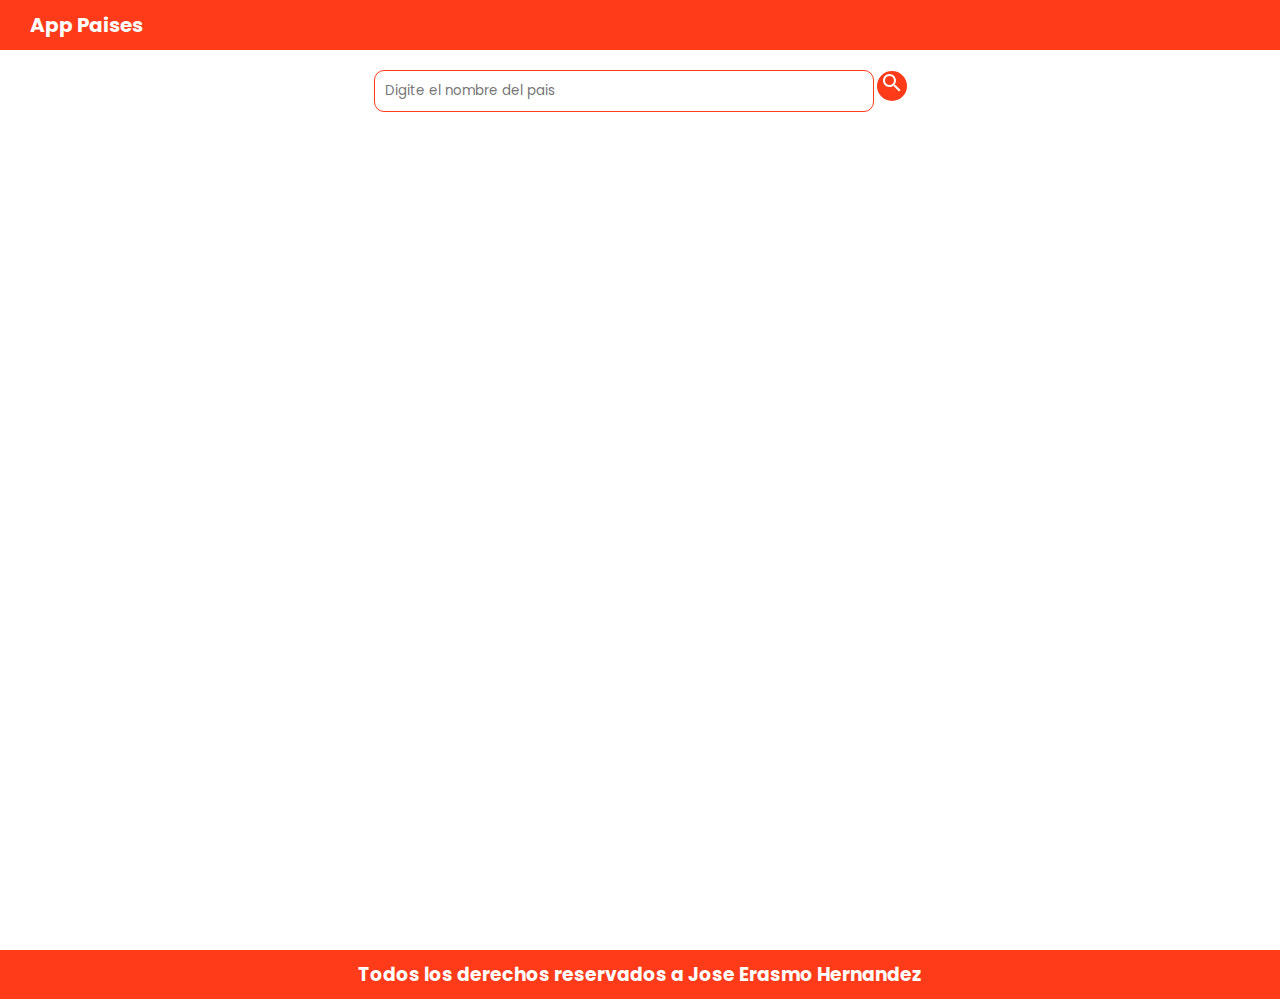
<file: appPaises/index.html>
<!DOCTYPE html>
<html lang="en">
<head>
    <meta charset="UTF-8">
    <meta http-equiv="X-UA-Compatible" content="IE=edge">
    <meta name="viewport" content="width=device-width, initial-scale=1.0">
    <title>App paises</title>
    <link rel="stylesheet" href="style.css">
</head>
<body>
    <head>
        <div class="contenedorHeader">
            <h1><a href="/appPaises/index.html">App Paises</a></h1>
        </div>
    </head>

    <main>
        <div class="contenedor-main">
            <form>
                <input type="text" placeholder="Digite el nombre del pais">
                <button type="submit" disabled><img src="./imgs/search_black_24dp.svg" alt=""></button>
            </form>
        </div>
    </main>

    <footer>
        <div class="contenedorFooter">
            <h3>Todos los derechos reservados a Jose Erasmo Hernandez</h3>
        </div>
    </footer>
    
</body>
</html>
</file>
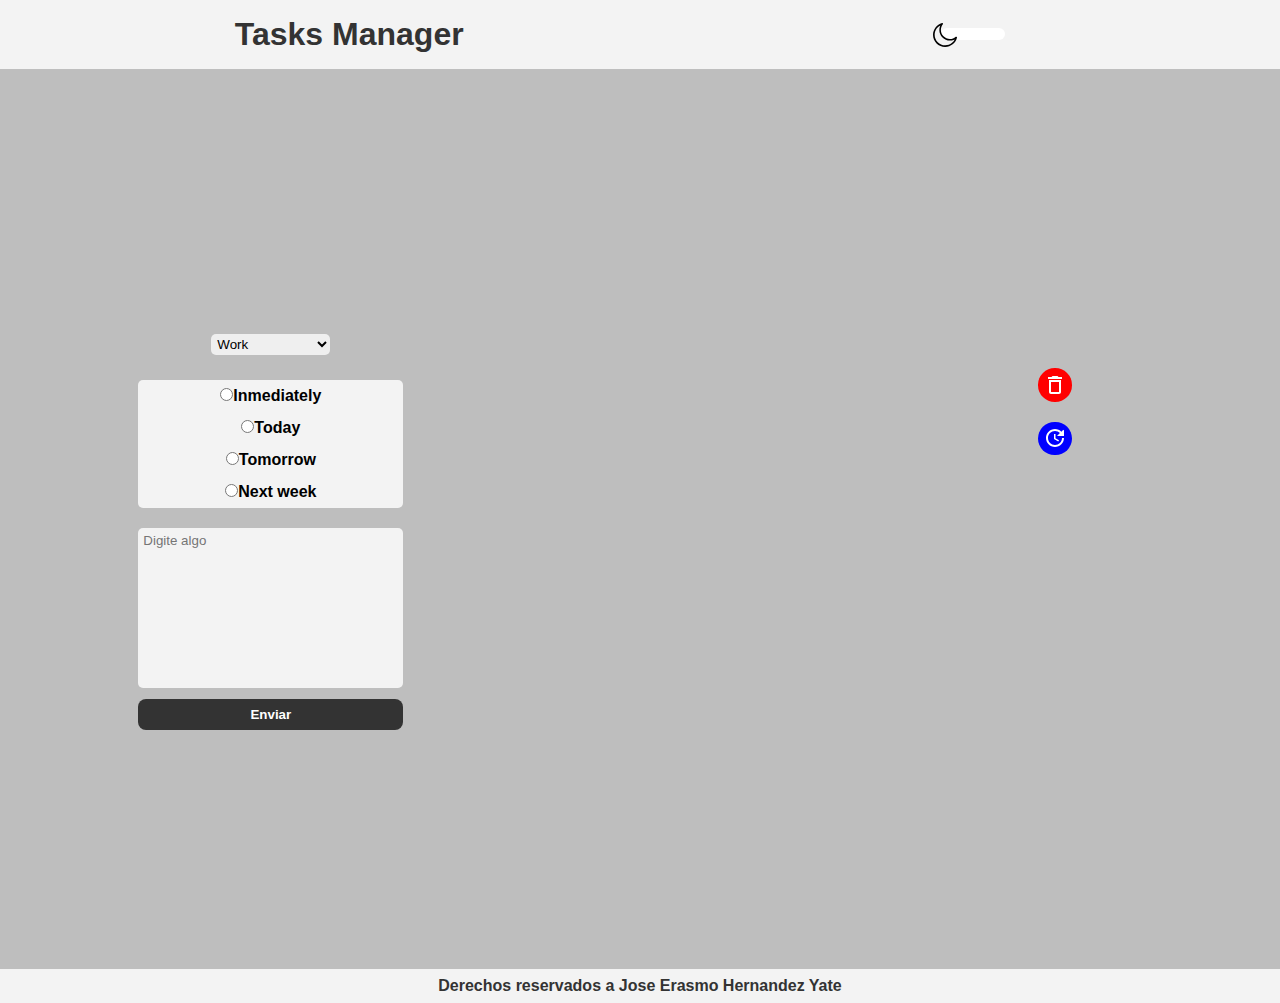
<file: taskManager/index.html>
<!DOCTYPE html>
<html lang="en">
<head>
    <meta charset="UTF-8">
    <meta http-equiv="X-UA-Compatible" content="IE=edge">
    <meta name="viewport" content="width=device-width, initial-scale=1.0">
    <title>Task Manager</title>
    <link rel="stylesheet" href="style.css">
    <script src="js/index.js" defer type="module"></script>
</head>
<body>
   
        <div class="contenedorHeader">
            <h1>Tasks Manager</h1>
        
            <div class="cambiadorTema">
                <img src="./img/luna.svg" alt="logo luna" id="luna">
                <img src="./img/sun.svg" alt="Logo sol" id="sol">
            </div>
        </div>
        
        <main>
            <div class="contenedorMain">
                <div class="contenedorFormulario">
                    <form name="loco" id="form">
                        <fieldset>
                            <div class="elementosFormularios">
                                <select name="tipoTarea" id="opcionesTareas">
                                    <option value="Work">Work</option>
                                    <option value="Personal">Personal</option>
                                    <option value="Family">Family</option>
                                    <option value="Entreprenurship">Entreprenurship</option>
                                    <option value="Learning">learning</option>
                                </select>
                            </div>
        
                            <div class="elementosFormularios">
                                <label for="Inmediately"><input type="radio" name="tipoPrioridad" id="Inmediately"
                                        value="Inmediately" required>Inmediately</label><br>
                                <label for="Today"><input type="radio" name="tipoPrioridad" id="hoy" value="Today"
                                        required>Today</label><br>
                                <label for="Tomorrow"><input type="radio" name="tipoPrioridad" id="manana" value="Tomorrow"
                                        required>Tomorrow</label><br>
                                <label for="Next Week"><input type="radio" name="tipoPrioridad" id="nextWeek" value="Next Week"
                                        required>Next week</label>
                            </div>
        
        
                            <div class="elementosFormularios">
                                <textarea name="taskDescription" cols="30" rows="10" placeholder="Digite algo"
                                    id="descripcion"></textarea>
                            </div>
        
                            <button id="botonEnvio" type="submit">Enviar</button>
                        </fieldset>
                    </form>
                </div>
        
                <div class="tasks">
                </div>
                <div class="iconsDeleteAndUpdate">
                    <div id="btn-delete">
                        <img src="img/delete_white_24dp.svg" alt="Eliminar">
                    </div>
                    <div id="btn-update">
                        <img src="img/update_white_24dp.svg" alt="Actualizar">
                    </div>
                </div>
            </div>
        </main>

        <div class="actualizacionTarea">
            <div class="contenedorFormularioActualizacionTarea">
                <form id="formActualizarTarea">
                    <fieldset>
                        <div class="tituloFormulario">
                            <legend>Actualizacion de tarea</legend>
                            <p id="cerrarFormularioActualizacion">x</p>
                        </div>
                        <div class="elementosFormularios">
                            <select name="tipoTarea" id="opcionesTareas">
                                <option value="Work">Work</option>
                                <option value="Personal">Personal</option>
                                <option value="Family">Family</option>
                                <option value="Entreprenurship">Entreprenurship</option>
                                <option value="Learning">learning</option>
                            </select>
                        </div>
        
                        <div class="elementosFormularios">
                            <label for="Inmediately"><input type="radio" name="tipoPrioridad" id="Inmediately"
                                    value="Inmediately" required>Inmediately</label><br>
                            <label for="Today"><input type="radio" name="tipoPrioridad" id="hoy" value="Today"
                                    required>Today</label><br>
                            <label for="Tomorrow"><input type="radio" name="tipoPrioridad" id="manana" value="Tomorrow"
                                    required>Tomorrow</label><br>
                            <label for="Next Week"><input type="radio" name="tipoPrioridad" id="nextWeek" value="Next Week"
                                    required>Next
                                week</label>
                        </div>
        
                        <div class="elementosFormularios">
                            <textarea name="taskDescription" cols="30" rows="10" placeholder="Digite algo"
                                id="descripcion"></textarea>
                        </div>
        
                        <button id="botonEnvio" type="submit">Enviar</button>
                    </fieldset>
                </form>
            </div>
        </div>
        
        <footer>
            <div class="contenedorFooter">
                <p>Derechos reservados a Jose Erasmo Hernandez Yate</p>
            </div>
        </footer>
        
       
</body>
</html>
</file>
<file: appPaises/style.css>
@import url('https://fonts.googleapis.com/css2?family=Poppins:wght@300&display=swap');

* {
    padding: 0; 
    margin: 0;
    box-sizing: border-box;
    font-family: 'Poppins', sans-serif;
}

html {
    font-size: 62.5%;
}

.contenedorHeader {
    background-color: #ff3b19;
    padding: 1rem 0;
}


.contenedorHeader h1 a {
    text-decoration: none;
    color: #FFFFFF;
    margin-left: 3rem;
}

.contenedor-main {
    height: 100vh;
    display: flex;
    align-items: flex-start;
    justify-content: center;
}

form {
    margin-top: 2rem;
}

form input {
    outline: none;
    border: 1px solid #ff3b19;
    border-radius: 1rem;
    width: 50rem;
    padding: 1rem;
    transition: all 1s ease-in-out;
}

form button {
    background-color: #ff3b19;
    border: none;
    border-radius: 50%;
    cursor: pointer;
    height: 30px;
    width: 30px;
    font-size: 1rem;
}

.contenedorFooter {
    background-color: #ff3b19;
    color: #FFFFFF;
    font-size: 1.6rem;
    padding: 1rem 0;
    width: 100%;
    text-align: center;
}
</file>
<file: taskManager/style.css>
* {
    padding: 0; 
    margin: 0;
    box-sizing: border-box;
    font-family: sans-serif;
}

body::-webkit-scrollbar {
    width: 7px;
}

body::-webkit-scrollbar-thumb {
    background: #333;
    border-radius: 5px;
}

.contenedorHeader {
    display: flex;
    justify-content: space-around;
    align-items: center;
    background-color: #F3F3F3;
    color: #333;
    padding: 1rem 0;
    position: sticky;
    top: 0;
}

.headerOscuro {
    background-color: #202124;
    color: #FFFFFF;
    border-bottom: 1px solid #FFFFFF;
}

.cambiadorTema {
    display: flex;
}

.cambiadorTema img {
    width: 1.5rem;
    cursor: pointer;
    position: relative;
    z-index: 2;
}

.cambiadorTema::after {
    content:'';
    display: flex;
    width: 4rem;
    height: .8rem;
    background-color: #FFFFFF;
    border-radius: 8px;
    position: relative;
    right: 40px;
    top: 5px;
}

#sol {
    visibility: hidden;
    position: relative;
    left: 2rem;
    background-color: #FFFFFF;
    border-radius: 50%;
}

main {
    background-color: #bebebe;
    transition: all .5s ease;
}

.mainOscuro {
    background-color: #202124;
}

.contenedorMain {
    display: flex;
    align-items: center;
    justify-content: space-evenly;
    flex-wrap: wrap;
}

.contenedorFormulario {
    display: flex;
    height: 100vh;
    justify-content:center;
    align-items: center;
    text-align: center;
    line-height: 2rem;
}

.elementosFormularios {
    margin-top: 20px;
}

fieldset {
    border: none;
    display: flex;
    flex-direction: column;
}

.elementosFormularios select {
    outline: none;
    border: none;
    border-radius: 5px;
    padding: 2px;
}

.elementosFormularios:nth-child(2) {
    background-color: #F3F3F3;
    border-radius: 5px;
}


textarea {
    resize: none;
    outline: none;
    border: none;
    border-radius: 5px;
    width: 100%;
    padding: 5px;
    background-color: #F3F3F3;
}

button {
    border: none;
    border-radius: .5rem;
    padding: .5rem 0;
    cursor: pointer;
    color: #FFFFFF;
    font-weight: bolder;
    background-color: #333333;
    outline: none;
}

label {
    font-weight: bolder;
}

.contenedorFooter {
    background-color: #F3F3F3;
    color: #333;
    font-weight: bolder;
    text-align: center;
    padding: .5rem 0;
    transition: all 1s ease;
}

.footerOscuro {
    background-color: #202124;
    color: #FFFFFF;
    border-top: 1px solid #FFFFFF;        
}

.tasks {
    width: 600px;
    height: 400px;
    scrollbar-color: #333;
    display: grid;
    grid-template-columns: 15rem 15rem;
    gap: 2rem;
    overflow-y: scroll;
}

.tasks::-webkit-scrollbar {
    width: 4px;
    height: 1px;
}

.tasks::-webkit-scrollbar-thumb {
    background: #333;
    border-radius: 5px;
}

.iconsDeleteAndUpdate {
    display: flex;
    flex-direction: column;
    gap: 1rem;
    position: fixed;
    top: 23rem;
    right: 13rem;
}

.iconsDeleteAndUpdate div:nth-child(1) img{
    background-color: red;
    border-radius: 50%;
    padding: .3rem;
    cursor: pointer;
}

.iconsDeleteAndUpdate div:nth-child(2) img{
    background-color: blue;
    border-radius: 50%;
    padding: .3rem;
    cursor: pointer;
}

.contenedorCheckbox {
    display: none;
} 

.tareas {
    margin-bottom: 1rem;
    padding-bottom: .8rem;
    border-bottom: 1px solid #F3F3F3;
    background-color: #FFFFFF;
    border-radius: .8rem;
    display: flex;
    flex-direction: column;
    width: 100%;
    height: 100%;
}

.tituloPrioridad {
    display: flex;
    justify-content: space-between;
    align-items: center;
    margin-right: 1rem;
}

.tareas p {
    text-align: center;
    margin-top: 1rem;
}

.actualizacionTarea {
    position: fixed;
    top: 0;
    bottom: 0;
    left: 0;
    right: 0;
    background-color: rgba(0, 0, 0, .3);
    opacity: 0;
    visibility: hidden;
    transition: opacity 1s ease;
}

.actualizacionTarea .contenedorFormularioActualizacionTarea {
    display: flex;
    justify-content: center;
    align-items: center;
    height: 100%;
}

.actualizacionTarea .contenedorFormularioActualizacionTarea form{
    background-color: #bebebe;
    padding: 1rem;
    border-radius: 5px;
}

.actualizacionTarea .contenedorFormularioActualizacionTarea form fieldset .tituloFormulario {
    display: flex;
    justify-content: space-between;
    align-items: center;
}

.actualizacionTarea .contenedorFormularioActualizacionTarea form fieldset .tituloFormulario legend {
    background-color: #FFFFFF;
    padding: .5rem;
    border-radius: 5px;
    color: #000000;
    font-weight: bolder;
}

.actualizacionTarea .contenedorFormularioActualizacionTarea form fieldset .tituloFormulario p {
    text-transform: uppercase;
    font-weight: bolder;
    background-color: #FFFFFF;
    padding: .2rem;
    border-radius: 20%;
    margin-left: 20px;
    cursor: pointer;
}
</file>
